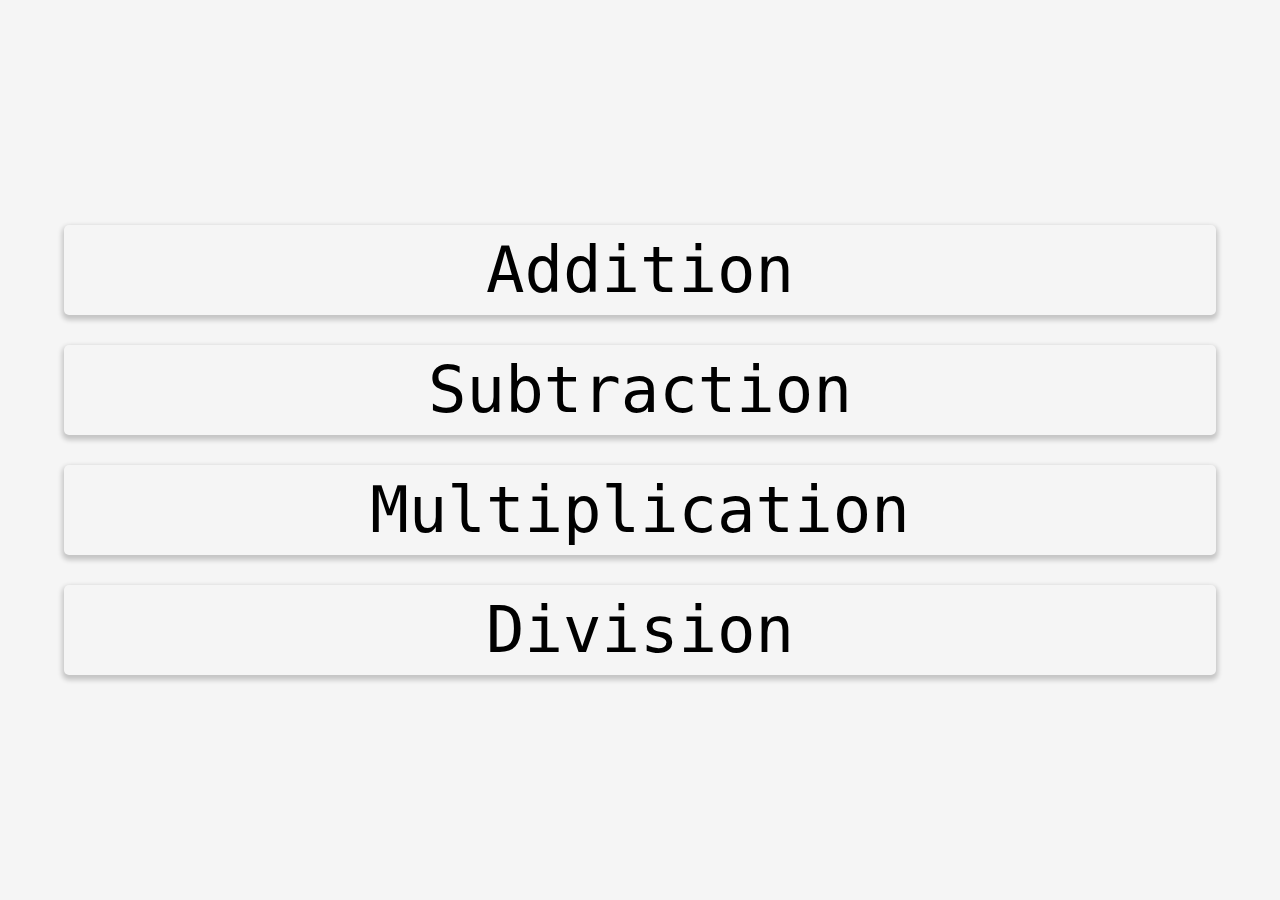
<file: index.html>
<!DOCTYPE html>
<html lang="en">
<head>
    <meta charset="UTF-8">
    <meta http-equiv="X-UA-Compatible" content="IE=edge">
    <meta name="viewport" content="width=device-width, initial-scale=1.0">
    <link rel="stylesheet" href="index.css">
    <title>Math for Elementary</title>
</head>
<body>
    <div class="home allstyle">
        <div class="buttons">
            <a href="buttons/addition/Addition.html" class="Addition"><span>Addition</span></a>
            <a href="buttons/subtraction/Subtraction.html" class="Subtraction"><span>Subtraction</span></a>
            <a href="buttons/multiplication/Multiplication.html" class="Multiplication"><span>Multiplication</span></a>
            <a href="buttons/division/Division.html" class="Division"><span>Division</span></a>
        </div>
    </div>
    
</body>

</html>
</file>
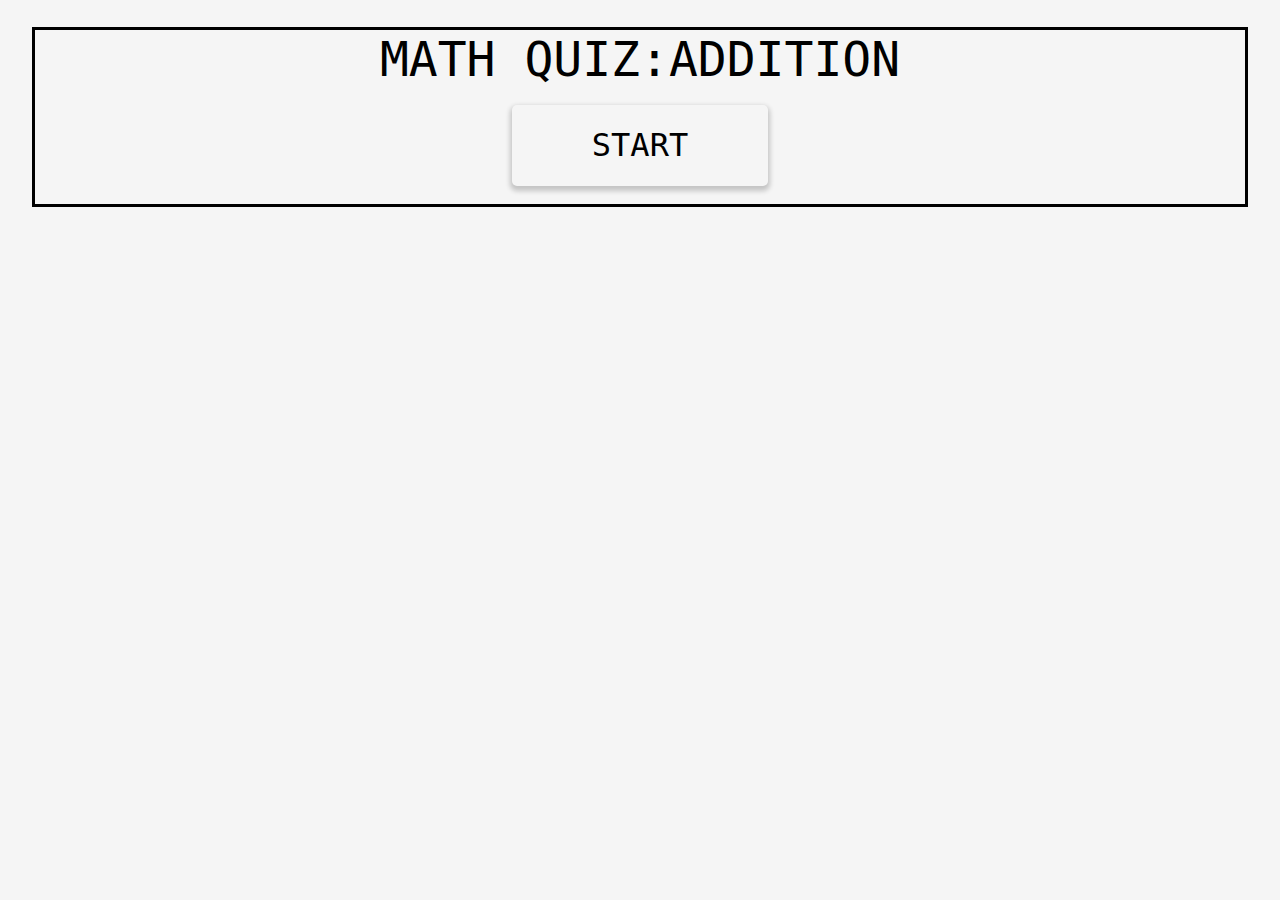
<file: buttons/addition/Addition.html>
<!DOCTYPE html>
<html lang="en">
<head>
    <meta charset="UTF-8">
    <meta http-equiv="X-UA-Compatible" content="IE=edge">
    <meta name="viewport" content="width=device-width, initial-scale=1.0">
    <link rel="stylesheet" href="../../index.css">
    <title>Addition</title>
</head>
<body>
    <!-- headsection -->
    <section class="headsection container">
        <div class="startingbuttons">
            <caption>MATH QUIZ:ADDITION</caption>
            <!-- buttons for headsection -->
            <a href="#" class="easy styleforbuttons">START</a>
            <!-- buttons for headsection -->
        </div>
    </section>
    <!-- end headsection -->
    <!-- body section -->
    <section class="bodysection">
        <div class="bodyButtons">
            <div class="item">
                <a href="#" class="score stylebodybuttons">Score</a>
                <a href="../../index.html" class="Home stylebodybuttons">Home</a>
            </div>
        </div>
        <div class="unit">
            <span class="problem">
                <span>1.</span>
                <span class="span1"></span>
                <span>+</span>
                <span class="span2"></span>
                <span>=</span>
                <input type="text" class="input id1">
                <span class="unserAnswer1"></span>
            </span>
            <span class="result final1"></span>
        </div>
        
        <div class="unit">
            <span class="problem">
                <span>2.</span>
                <span class="span3"></span>
                <span>+</span>
                <span class="span4"></span>
                <span>=</span>
                <input type="text" class="input id2">
                <span class="unserAnswer2"></span>
            </span>
            <span class="result final2"></span>
        </div>

        <div class="unit">
            <span class="problem">
                <span>3.</span>
                <span class="span5"></span>
                <span>+</span>
                <span class="span6"></span>
                <span>=</span>
                <input type="text" class="input id3">
                <span class="unserAnswer3"></span>
            </span>
            <span class="result final3"></span>
        </div>

        <div class="unit">
            <span class="problem">
                <span>4.</span>
                <span class="span7"></span>
                <span>+</span>
                <span class="span8"></span>
                <span>=</span>
                <input type="text" class="input id4">
                <span class="unserAnswer4"></span>
            </span>
            <span class="result final4"></span>
        </div>

        <div class="unit">
            <span class="problem">
                <span>5.</span>
                <span class="span9"></span>
                <span>+</span>
                <span class="span10"></span>
                <span>=</span>
                <input type="text" class="input id5">
                <span class="unserAnswer5"></span>
            </span>
            <span class="result final5"></span>
        </div>

        <div class="unit">
            <span class="problem">
                <span>6.</span>
                <span class="span11"></span>
                <span>+</span>
                <span class="span12"></span>
                <span>=</span>
                <input type="text" class="input id6">
                <span class="unserAnswer6"></span>
            </span>
            <span class="result final6"></span>
        </div>

        <div class="unit">
            <span class="problem">
                <span>7.</span>
                <span class="span13"></span>
                <span>+</span>
                <span class="span14"></span>
                <span>=</span>
                <input type="text" class="input id7">
                <span class="unserAnswer7"></span>
            </span>
            <span class="result final7"></span>
        </div>

        <div class="unit">
            <span class="problem">
                <span>8.</span>
                <span class="span15"></span>
                <span>+</span>
                <span class="span16"></span>
                <span>=</span>
                <input type="text" class="input id8">
                <span class="unserAnswer8"></span>
            </span>
            <span class="result final8"></span>
        </div>

        <div class="unit">
            <span class="problem">
                <span>9.</span>
                <span class="span17"></span>
                <span>+</span>
                <span class="span18"></span>
                <span>=</span>
                <input type="text" class="input id9">
                <span class="unserAnswer9"></span>
            </span>
            <span class="result final9"></span>
        </div>

        <div class="unit">
            <span class="problem">
                <span>10.</span>
                <span class="span19"></span>
                <span>+</span>
                <span class="span20"></span>
                <span>=</span>
                <input type="text" class="input id10">
                <span class="unserAnswer10"></span>
            </span>
            <span class="result final10"></span>
        </div>
    </section>  
    <!-- end body section -->
    <!-- buttom section -->
    <section class="bottomsection container">
        <div class="operatorbuttons">
            <!-- buttons for bottomsection -->
            <a href="#" class="finish styleforbuttons">Finish</a>
            <!-- end buttons for bottomsection -->
        </div>
    </section>
    <!-- end buttom section -->
</body>
<script src="index.js"></script>
</html>
</file>
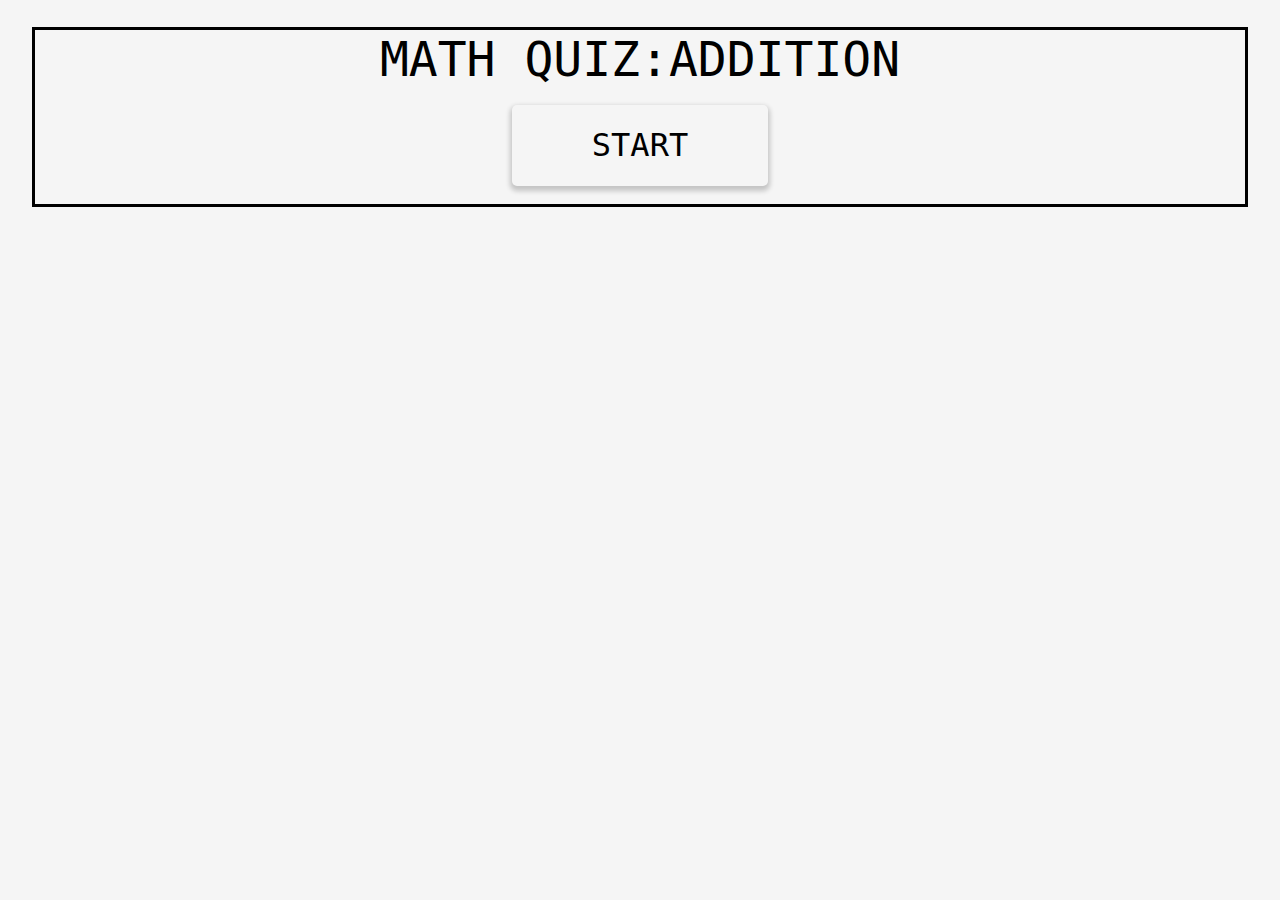
<file: buttons/subtraction/Subtraction.html>
<!DOCTYPE html>
<html lang="en">
<head>
    <meta charset="UTF-8">
    <meta http-equiv="X-UA-Compatible" content="IE=edge">
    <meta name="viewport" content="width=device-width, initial-scale=1.0">
    <link rel="stylesheet" href="../../index.css">
    <title>Subtraction</title>
</head>
<body>
    <!-- headsection -->
    <section class="headsection container">
        <div class="startingbuttons">
            <caption>MATH QUIZ:ADDITION</caption>
            <!-- buttons for headsection -->
            <a href="#" class="easy styleforbuttons">START</a>
            <!-- buttons for headsection -->
        </div>
    </section>
    <!-- end headsection -->
    <!-- body section -->
    <section class="bodysection">
        <div class="bodyButtons">
            <div class="item">
                <a href="#" class="score stylebodybuttons">Score</a>
                <a href="../../index.html" class="Home stylebodybuttons">Home</a>
            </div>
        </div>
        <div class="unit">
            <span class="problem">
                <span>1.</span>
                <span class="span1"></span>
                <span>-</span>
                <span class="span2"></span>
                <span>=</span>
                <input type="text" class="input id1">
                <span class="unserAnswer1"></span>
            </span>
            <span class="result final1"></span>
        </div>
        
        <div class="unit">
            <span class="problem">
                <span>2.</span>
                <span class="span3"></span>
                <span>-</span>
                <span class="span4"></span>
                <span>=</span>
                <input type="text" class="input id2">
                <span class="unserAnswer2"></span>
            </span>
            <span class="result final2"></span>
        </div>

        <div class="unit">
            <span class="problem">
                <span>3.</span>
                <span class="span5"></span>
                <span>-</span>
                <span class="span6"></span>
                <span>=</span>
                <input type="text" class="input id3">
                <span class="unserAnswer3"></span>
            </span>
            <span class="result final3"></span>
        </div>

        <div class="unit">
            <span class="problem">
                <span>4.</span>
                <span class="span7"></span>
                <span>-</span>
                <span class="span8"></span>
                <span>=</span>
                <input type="text" class="input id4">
                <span class="unserAnswer4"></span>
            </span>
            <span class="result final4"></span>
        </div>

        <div class="unit">
            <span class="problem">
                <span>5.</span>
                <span class="span9"></span>
                <span>-</span>
                <span class="span10"></span>
                <span>=</span>
                <input type="text" class="input id5">
                <span class="unserAnswer5"></span>
            </span>
            <span class="result final5"></span>
        </div>

        <div class="unit">
            <span class="problem">
                <span>6.</span>
                <span class="span11"></span>
                <span>-</span>
                <span class="span12"></span>
                <span>=</span>
                <input type="text" class="input id6">
                <span class="unserAnswer6"></span>
            </span>
            <span class="result final6"></span>
        </div>

        <div class="unit">
            <span class="problem">
                <span>7.</span>
                <span class="span13"></span>
                <span>-</span>
                <span class="span14"></span>
                <span>=</span>
                <input type="text" class="input id7">
                <span class="unserAnswer7"></span>
            </span>
            <span class="result final7"></span>
        </div>

        <div class="unit">
            <span class="problem">
                <span>8.</span>
                <span class="span15"></span>
                <span>-</span>
                <span class="span16"></span>
                <span>=</span>
                <input type="text" class="input id8">
                <span class="unserAnswer8"></span>
            </span>
            <span class="result final8"></span>
        </div>

        <div class="unit">
            <span class="problem">
                <span>9.</span>
                <span class="span17"></span>
                <span>-</span>
                <span class="span18"></span>
                <span>=</span>
                <input type="text" class="input id9">
                <span class="unserAnswer9"></span>
            </span>
            <span class="result final9"></span>
        </div>

        <div class="unit">
            <span class="problem">
                <span>10.</span>
                <span class="span19"></span>
                <span>-</span>
                <span class="span20"></span>
                <span>=</span>
                <input type="text" class="input id10">
                <span class="unserAnswer10"></span>
            </span>
            <span class="result final10"></span>
        </div>
    </section>  
    <!-- end body section -->
    <!-- buttom section -->
    <section class="bottomsection container">
        <div class="operatorbuttons">
            <!-- buttons for bottomsection -->
            <a href="#" class="finish styleforbuttons">Finish</a>
            <!-- end buttons for bottomsection -->
        </div>
    </section>
    <!-- end buttom section -->
</body>
<script src="index.js"></script>
</html>
</file>
<file: index.css>
/* style for home page */
* {
    padding: 0;
    margin: 0;
    box-sizing: border-box;
}
body {
    background-color: whitesmoke;
    font-family:monospace;
    font-size: 3rem;
}
.buttons a {
    text-decoration: none;
    font-size: 4rem;
    color: black;
    box-shadow: 0px 3px 5px 2px rgba(0, 0, 0, .2);
    border-radius: 5px;
    padding: 8px 10px;
    margin: 15px;
    
    transition: all .3s linear;
    width: 90vw;
    text-align: center;
}
.buttons a:hover {
    color: whitesmoke;
    background-color: rgb(37, 36, 36);
}
.allstyle {
    width: 100%;
    min-height: 100vh;
    display: flex;
    justify-content: center;
    align-items: center;
}
.home .buttons {
    width: 340px;
    height: 500px;
    display: flex;
    justify-content: center;
    align-items: center;
    flex-direction: column;
    
}
/* !!!!!!!!!!!!!!!style for home page buttons*/
.Addition:hover span {
    display: none;
}
.Addition:hover::before {
    content: "+";
}
.Subtraction:hover span {
    display: none;
}
.Subtraction:hover::before {
    content: "-";
}
.Multiplication:hover span {
    display: none;
}
.Multiplication:hover::before {
    content: "x";
}
.Division:hover span {
    display: none;
}
.Division:hover::before {
    content: "%";
}
/* !!!!!!!!!!!!!!!!end of style for buttons */

/* !!!!!!!!!!!!!!end for style in home page */

/* !!!!!!!!!!!!!!style for headsection */



.startingbuttons {
    width: 95vw;
    height: 20vh;
    border: 3px solid black;
    display: flex;
    justify-content: center;
    align-items: center;
    flex-direction:column;
    margin: 3vh auto;
}
.styleStartingButtons {
    display: none;
}
.headsection .startingbuttons .styleforbuttons {
    text-decoration: none;
    margin: 2vh;
    font-size: 2rem;
    color: black;
    width: 20vw;
    height: 9vh;
    display: flex;
    justify-content: center;
    align-items: center;
    box-shadow: 0 3px 5px 2px rgba(0, 0, 0, .2);
    border-radius: 5px;

    transition: all .2s linear;
}
.styleforbuttons:hover {
    color: whitesmoke;
    background-color: rgb(37, 36, 36);
}
/* !!!!!!!!!!!!!!!!ALL STYLE FOR BUTTONS */

/* !!!!!!!!!!!!end ALL STYLE FOR BUTTONS */

/* !!!!!!!!!!!!!!!end style for headsection */

/* !!!!!!!!!!!!!!!!!!!!!Style for body section */
.bodyButtons {
    display: none;
}
.stylebodyButtons {
    display: flex;
    justify-content: center;
    align-items: center;
    
}
.bodysection {
    display: none;
}
.bodyStyle {
    width: 100%;
    min-height: 100vh;
    display: flex;
    justify-content: flex-start;
    align-items: flex-start;
    flex-direction: column;
    margin-bottom: 5vh;
}
.unit {
    display: flex;
    font-size: 5rem;
    margin: 3vh auto;
}
.bodyStyle .input{
    font-size: 5rem;
    width: 20vw;
}
.item {
    width: 100vw;
    height: 20vh;
    margin: 2vh auto;
    display: flex;
    justify-content: center;
    align-items: center;
    flex-direction: row;

}
.item .stylebodybuttons {
    text-decoration: none;
    margin: 4vh;
    font-size: 3rem;
    color: black;
    width: 50vw;
    height: 20vh;
    display: flex;
    justify-content: center;
    align-items: center;
    box-shadow: 0 3px 5px 2px rgba(0, 0, 0, .2);
    border-radius: 5px;

    transition: all .2s linear;
}
.item .stylebodybuttons:hover {
    color: whitesmoke;
    background-color: rgb(37, 36, 36);
}

/* .bodysection {
    width: 100%;
    min-height: 100vh;
    display: flex;
    justify-content: center;
    align-items: center;
    flex-direction: column;
}
.bodysection .unit {
    width: 95vw;
    height: 30vh;
    display: flex;
    justify-content: center;
    align-items: center;
}
.bodysection .unit .problem {
    width: 60vw;
    height: 28vh;
    display: flex;
    justify-content: center;
    align-items: center;
    margin-right: 3vw;
    box-shadow: 0 3px 5px 2px rgba(0, 0, 0, .2);
    border-radius: 5px;
}
.bodysection .unit .result {
    width: 30vw;
    height: 28vh;
    display: flex;
    justify-content: center;
    align-items: center;
    box-shadow: 0 3px 5px 3px rgba(0, 0, 0, .2);
    border-radius: 5px;
}
.bodysection .unit .input {
    border: 2px solid black;
    font-size:3rem;
    width: 10vw;
    text-align: center;
} */
/* !!!!!!!!!!!!!!!!!!!!End of Style for body section */

/* !!!!!!!!!!!!!!!!style for footer section */
.operatorbuttons {
    display: none;
}
.styleOperatorButtons {
    display: flex;
    justify-content: center;
    align-items: center;
    font-size: 4rem;
    margin-top: 3rem;
}
.finish {
    text-decoration: none;
    margin: 4vh;
    font-size: 3rem;
    color: black;
    width: 50vw;
    height: 20vh;
    display: flex;
    justify-content: center;
    align-items: center;
    box-shadow: 0 3px 5px 2px rgba(0, 0, 0, .2);
    border-radius: 5px;

    transition: all .2s linear;
}
.finish:hover {
    color: whitesmoke;
    background-color: rgb(37, 36, 36);
}
/* .styleforbuttons {
    
} */

/* .operatorbuttons {
    display: flex;
    justify-content: center;
    align-items: center;
} */
/* !!!!!!!!!!!!!!!!!!!!end style for footer section */
</file>
